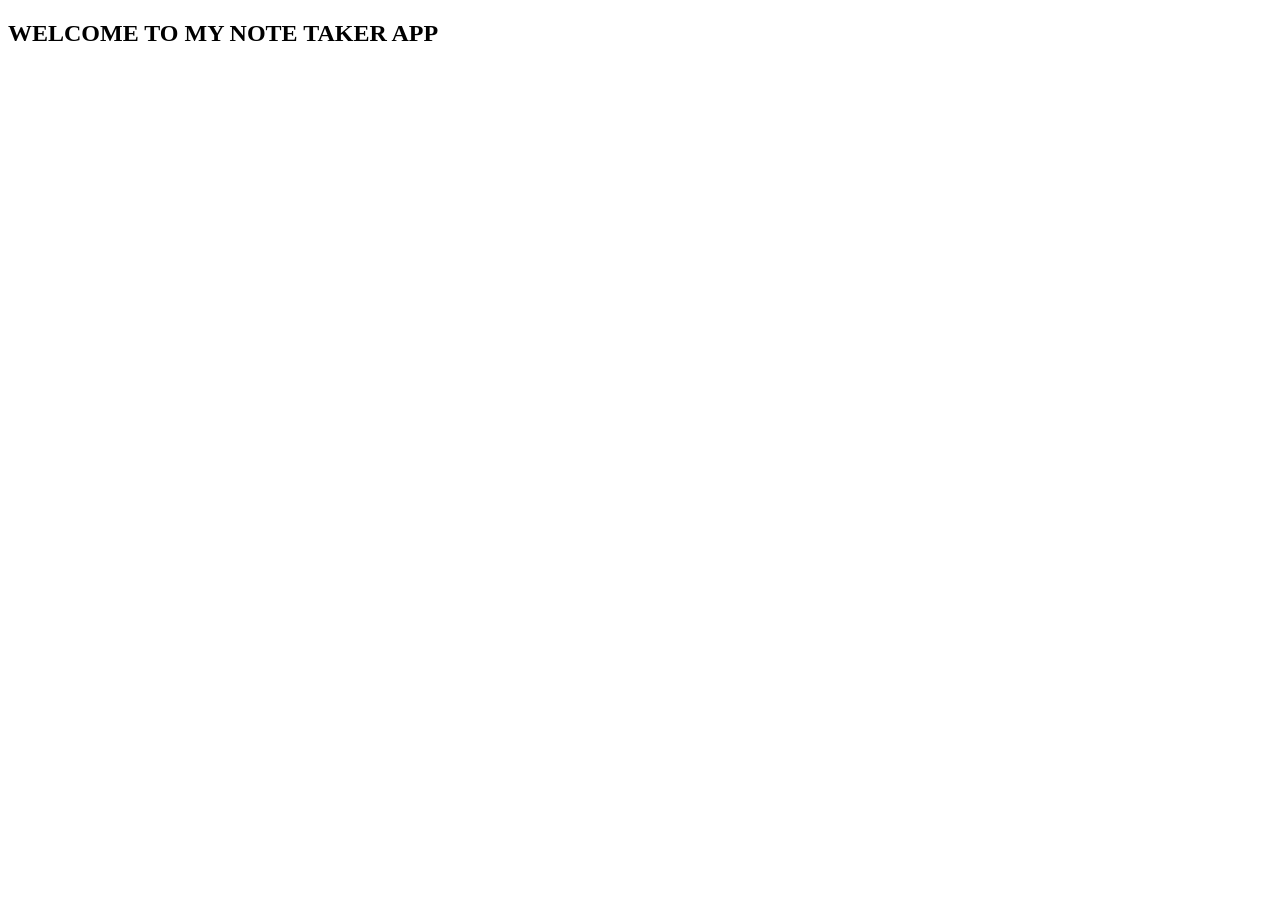
<file: src/main/resources/templates/index.html>
<!DOCTYPE html>
<html lang="en" xmlns:th="http://www.thymeleaf.org"  th:replace="~{base::layout(~{::section})}">
<head>
<meta charset="UTF-8">
<title th:text="${title}">HOME</title>
</head>
<body>

<section >

<div class="container text-center mt=10">

<div th:if="${session.message}"  th:classappend="${session.message.type}"    class="alert" >

 <p class="text-center" th:text="${session.message.content}">   </p>
       
 <th:block th:text="${@sessionHelper.removeMessageFromSession()}"></th:block>
</div>


		<h1>WELCOME TO MY NOTE TAKER APP</h1>
		
			
				</div>



</section>
</body>
</html>
</file>
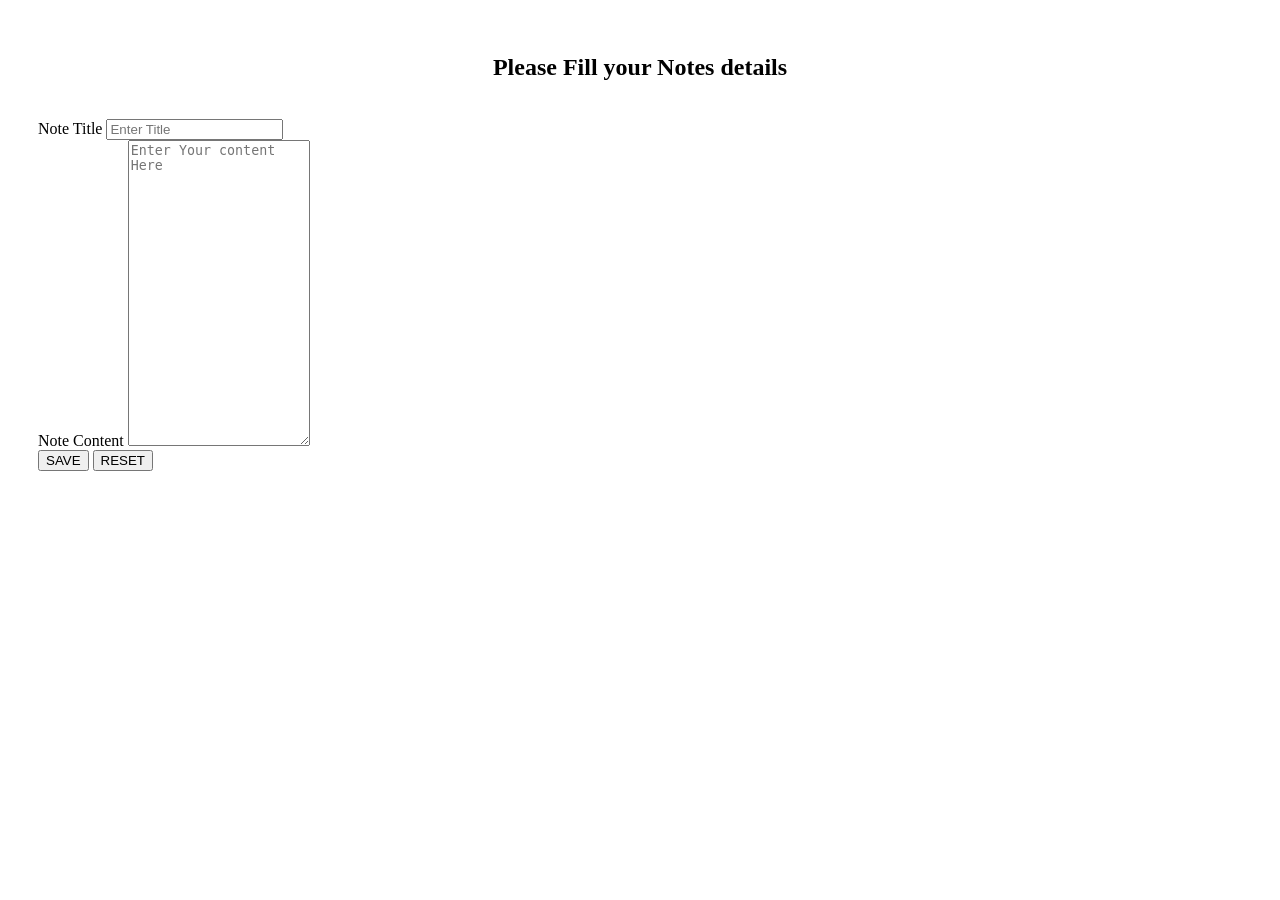
<file: src/main/resources/templates/AddNotes.html>
<!DOCTYPE html>
<html lang="en" xmlns:th="http://www.thymeleaf.org"  th:replace="~{base::layout(~{::section})}">
<head>
<meta charset="UTF-8">
<title th:text="${title}">Add-Notes</title>
</head>
<body>


 <section>
 
 
 
 

 
 
 <div th:if="${session.message}"  th:classappend="${session.message.type}"    class="alert alert-success" >

 <p class="text-center" th:text="${session.message.content}">   </p>
      
 <th:block th:text="${@sessionHelper.removeMessageFromSession()}"></th:block>
</div>
 
 
   
   
   <br>
  <h1 style="text-align: center;">Please Fill your Notes details</h1> 
 <br>
 
 <form th:action="@{/Process_SaveNotes}"  method="post" style="margin-left: 30px; margin-right: 30px" >
  <div class="form-group">
    <label for="title">Note Title</label>
    <input  name="title" type="text" class="form-control" id="title" aria-describedby="emailHelp" placeholder="Enter Title " required="required">
  
  </div>
  <div class="form-group">
    <label for="content">Note Content</label>
    <textarea  name="content" class="form-control" id="content" placeholder="Enter Your content Here" style="height: 300px" required="required"></textarea>
  </div>
  <div class="container text-center">
     <button type="submit" class="btn btn-primary">SAVE </button>
      <button type="reset" class="btn btn-primary">RESET</button>
  </div>
  
  
  
   
</form>
 
 </section>

</body>
</html>
</file>
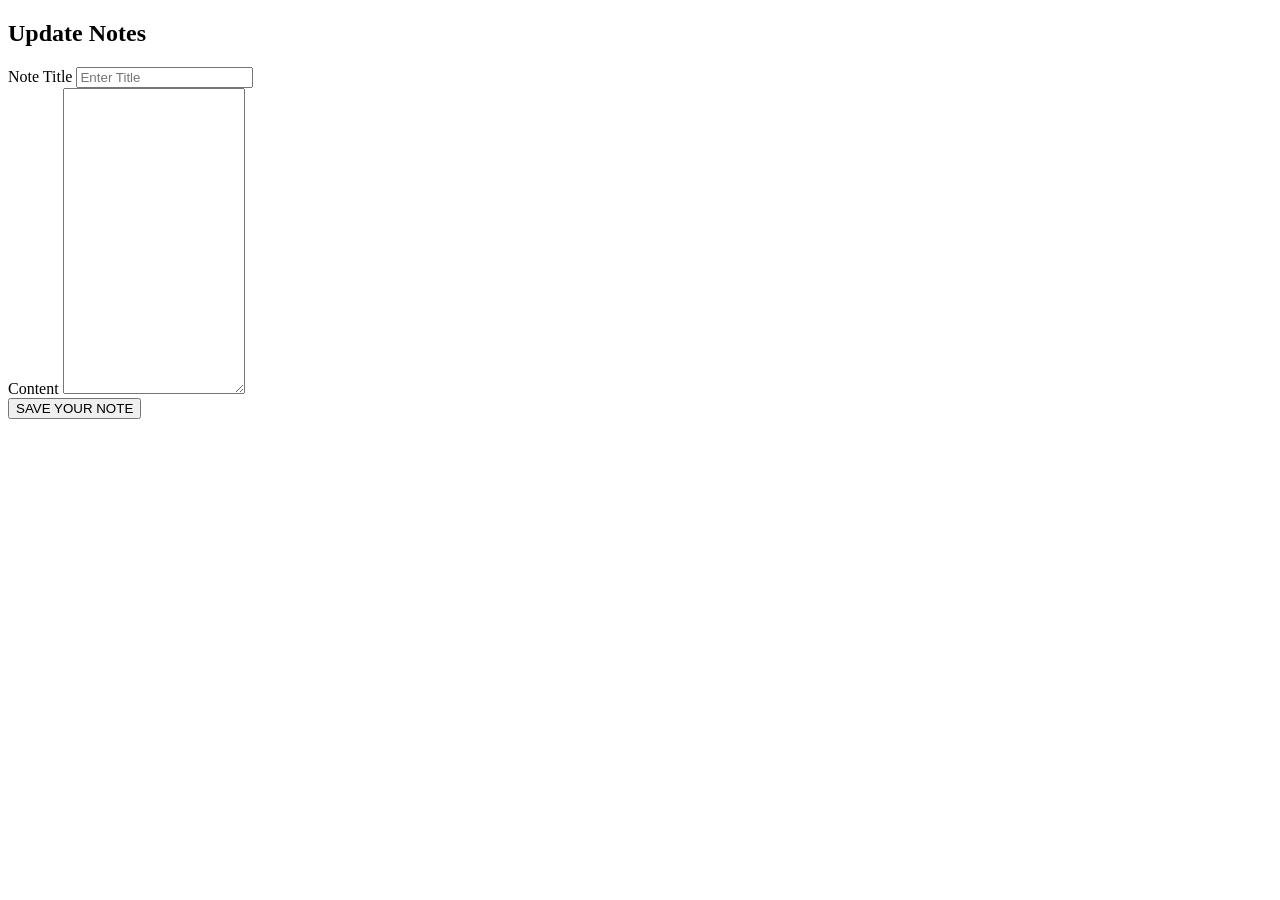
<file: src/main/resources/templates/update.html>
<!DOCTYPE html>
<html lang="en" xmlns:th="http://www.thymeleaf.org"  th:replace="~{base::layout(~{::section})}">
<head>
<meta charset="UTF-8">
<title th:text="${title}">Update-Notes</title>
</head>
<body>


 <section>
 <div class="container-fluid p-0 m-0">
  
   </div>
   <h1> Update Notes</h1>
   
   	
   
   <form th:action="@{/process_UpdateNotes}"  method="post" th:object="${note}"  >
   
   <input type="hidden"  th:value="${note.id}"  name="id"> <!--  required contact id  -->
  <div class="form-group">
    <label for="title">Note Title</label>
    <input   name="title"  th:value="${note.title}" class="form-control" id="title" aria-describedby="emailHelp" placeholder="Enter Title " required="required" />
  </div>
  <div class="form-group">
    <label for="content">Content</label>
    <textarea  th:text="${note.content}"  name="content" class="form-control" id="content" placeholder="Enter Your content Here" style="height: 300px" required="required" >
  
    </textarea>
  </div>
  <div class="container text-center">
     <button type="submit" class="btn btn-success">SAVE YOUR NOTE</button>
  </div>

</form>
   
 
 
 
 </section>

</body>
</html>
</file>
